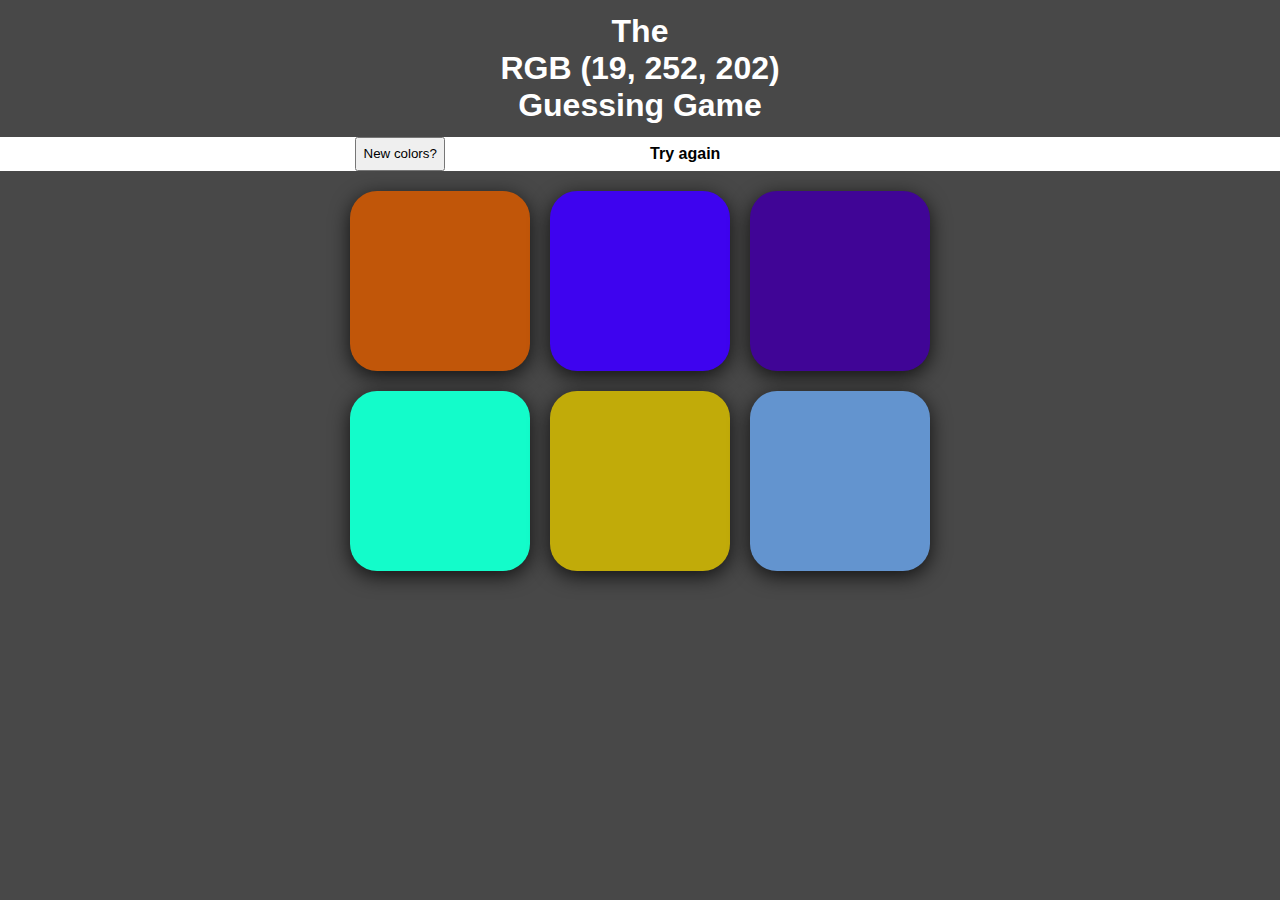
<file: index.html>
<!DOCTYPE html>
<html lang="en">
<head>
    <meta charset="UTF-8">
    <title>Color Game</title>
    <link rel="stylesheet" href="colorGame.css">
</head>
<body>

<h1>
    The<br> RGB <span id="goal"></span><br> Guessing Game
</h1>

<div class="options">
    <div id="options-inside">
        <div id="left-option">
            <button id="reset">New colors?</button>
        </div>
        <p id="try">Try again</p>
    </div>
</div>

<div class="container">
    <div class="square"></div>
    <div class="square"></div>
    <div class="square"></div>
    <div class="square"></div>
    <div class="square"></div>
    <div class="square"></div>
</div>

<script src="colorGame.js"></script>
</body>
</html>
</file>
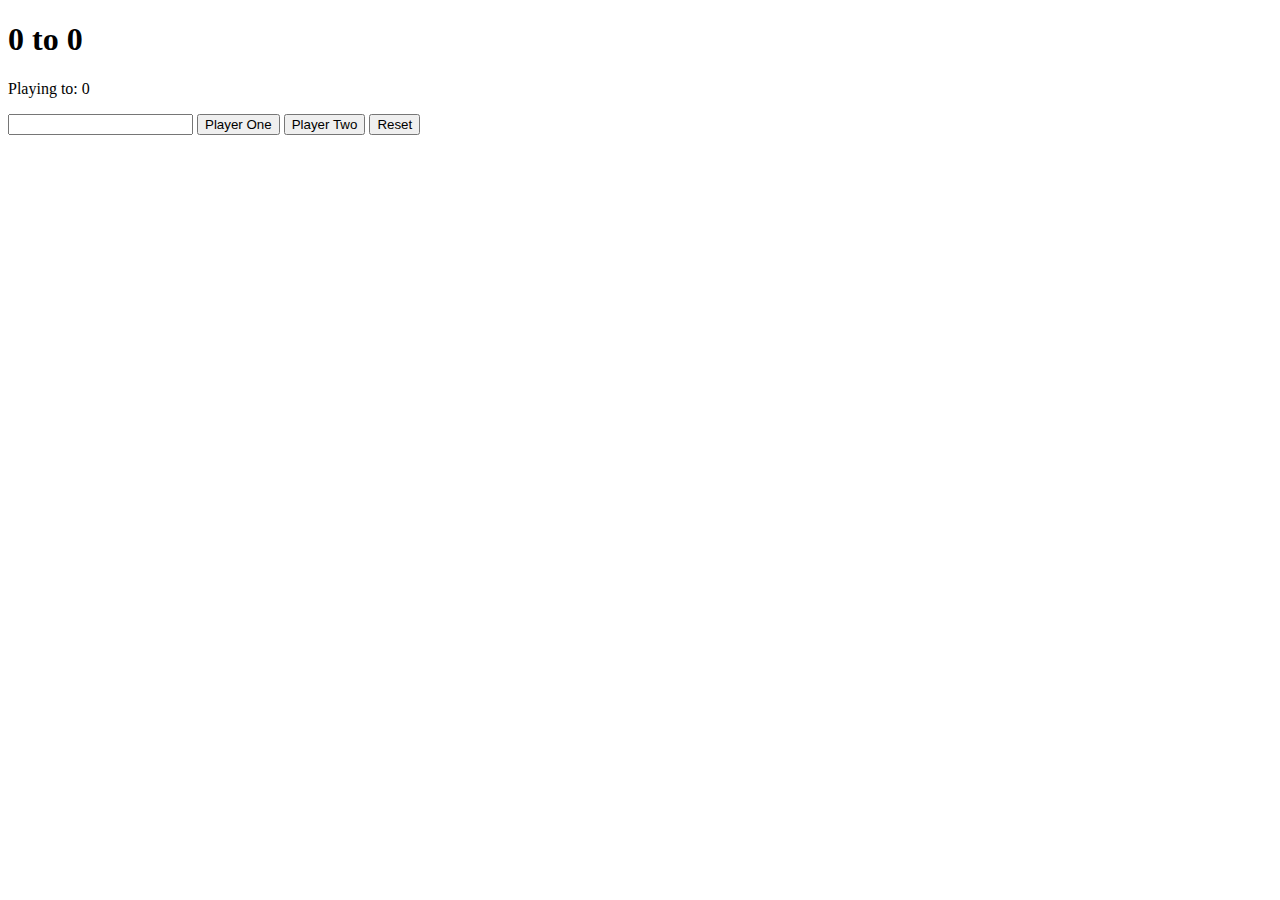
<file: scoreKeeper.html>
<!DOCTYPE html>
<html lang="en">
<head>
    <meta charset="UTF-8">
    <title>Title</title>
    <link rel="stylesheet" href="css.css">
</head>
<body>
<h1><span id="p1Display">0</span> to <span id="p2Display">0</span></h1>

    <p>Playing to: <span id="maxScore">0</span></p>

    <input id="input" type="number">
    <button id="p1">Player One</button>
    <button id="p2">Player Two</button>
    <button id="reset">Reset</button>

    <script src="scoreKeeper.js"></script>
</body>
</html>
</file>
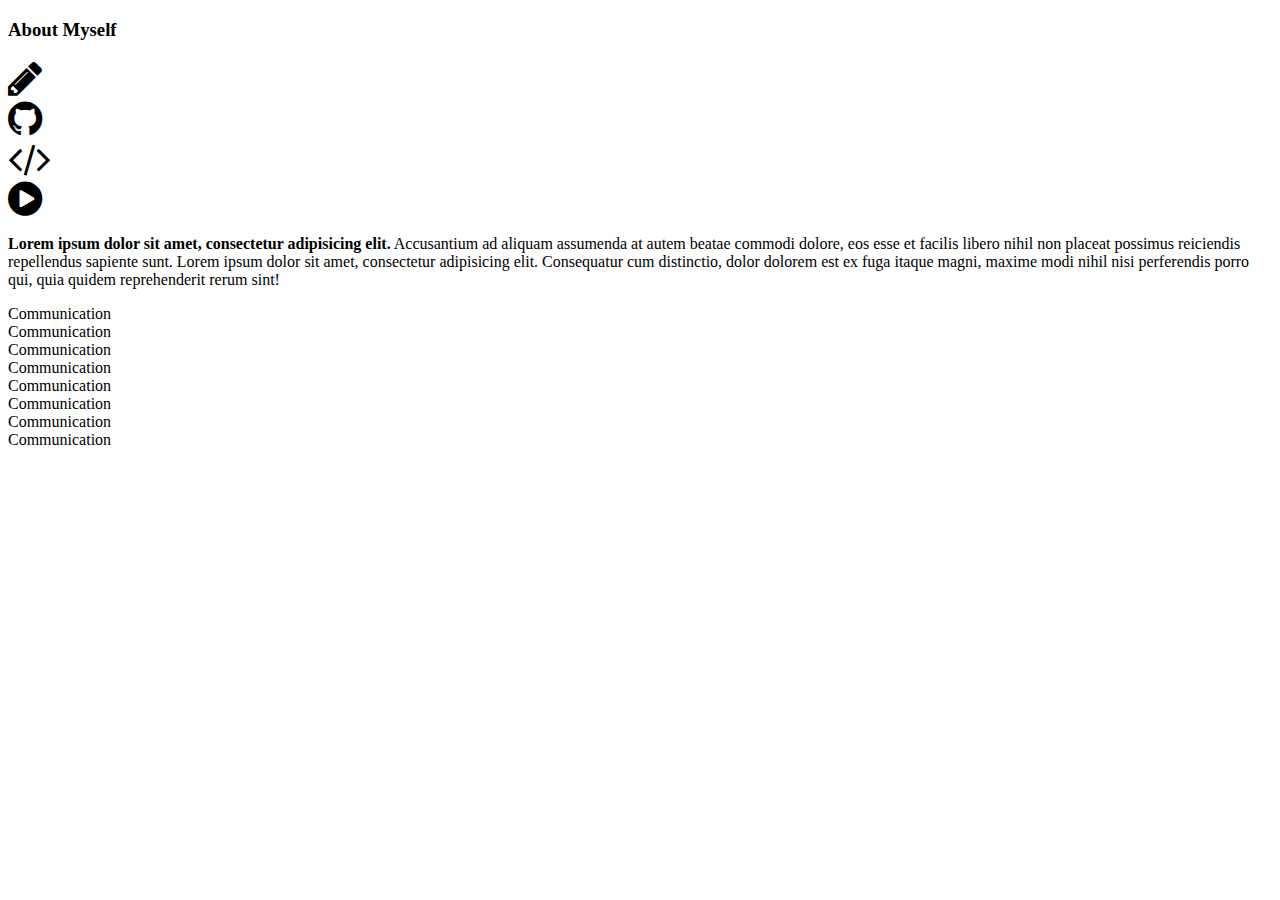
<file: html/Modules/about-me.html>
<!DOCTYPE html>
<html lang="en">
<head>
    <meta charset="UTF-8">
    <title>Title</title>
    <link rel="stylesheet" href="https://cdnjs.cloudflare.com/ajax/libs/font-awesome/4.7.0/css/font-awesome.min.css">
</head>
<body>
<section class="about">

    <h3>About Myself</h3>

    <div class="face-contain">

        <div class="face-img"></div>
        <div class="icon-pencil"><i class="fa fa-pencil " style="font-size: 40px"></i></div>
        <div class="icon-mouse"><i class="fa fa-github " style="font-size: 40px"></i></div>
        <div class="icon-browser"><i class="fa fa-code " style="font-size: 40px"></i></div>
        <div class="icon-video"><i class="fa fa-play-circle " style="font-size: 40px"></i></div>

    </div>
    <div class="text">
        <p><strong>Lorem ipsum dolor sit amet, consectetur adipisicing elit.</strong> Accusantium ad aliquam assumenda
            at
            autem beatae commodi dolore, eos esse et facilis libero nihil non placeat possimus reiciendis repellendus
            sapiente sunt. Lorem ipsum dolor sit amet, consectetur adipisicing elit. Consequatur cum distinctio, dolor
            dolorem est ex fuga
            itaque magni, maxime modi nihil nisi perferendis porro qui, quia quidem reprehenderit rerum sint!</p>
    </div>

    <div class="skill-lockup">
        <div class="skill-unit">
            <div class="skill-label">Communication</div>
            <div class="skill-icons">
                <div class="outer-stat">
                    <div class="inner-stat-1"></div>
                </div>
            </div>
        </div>
        <div class="skill-unit">
            <div class="skill-label">Communication</div>
            <div class="skill-icons">
                <div class="outer-stat">
                    <div class="inner-stat-2"></div>
                </div>
            </div>
        </div>
        <div class="skill-unit">
            <div class="skill-label">Communication</div>
            <div class="skill-icons">
                <div class="outer-stat">
                    <div class="inner-stat-3"></div>
                </div>
            </div>
        </div>
        <div class="skill-unit">
            <div class="skill-label">Communication</div>
            <div class="skill-icons">
                <div class="outer-stat">
                    <div class="inner-stat-4"></div>
                </div>
            </div>
        </div>
        <div class="skill-unit">
            <div class="skill-label">Communication</div>
            <div class="skill-icons">
                <div class="outer-stat">
                    <div class="inner-stat-5"></div>
                </div>
            </div>
        </div>
        <div class="skill-unit">
            <div class="skill-label">Communication</div>
            <div class="skill-icons">
                <div class="outer-stat">
                    <div class="inner-stat-6"></div>
                </div>
            </div>
        </div>
        <div class="skill-unit">
            <div class="skill-label">Communication</div>
            <div class="skill-icons">
                <div class="outer-stat">
                    <div class="inner-stat-7"></div>
                </div>
            </div>
        </div>
        <div class="skill-unit">
            <div class="skill-label">Communication</div>
            <div class="skill-icons">
                <div class="outer-stat">
                    <div class="inner-stat-8"></div>
                </div>
            </div>
        </div>

    </div>


</section>
</body>
</html>
</file>
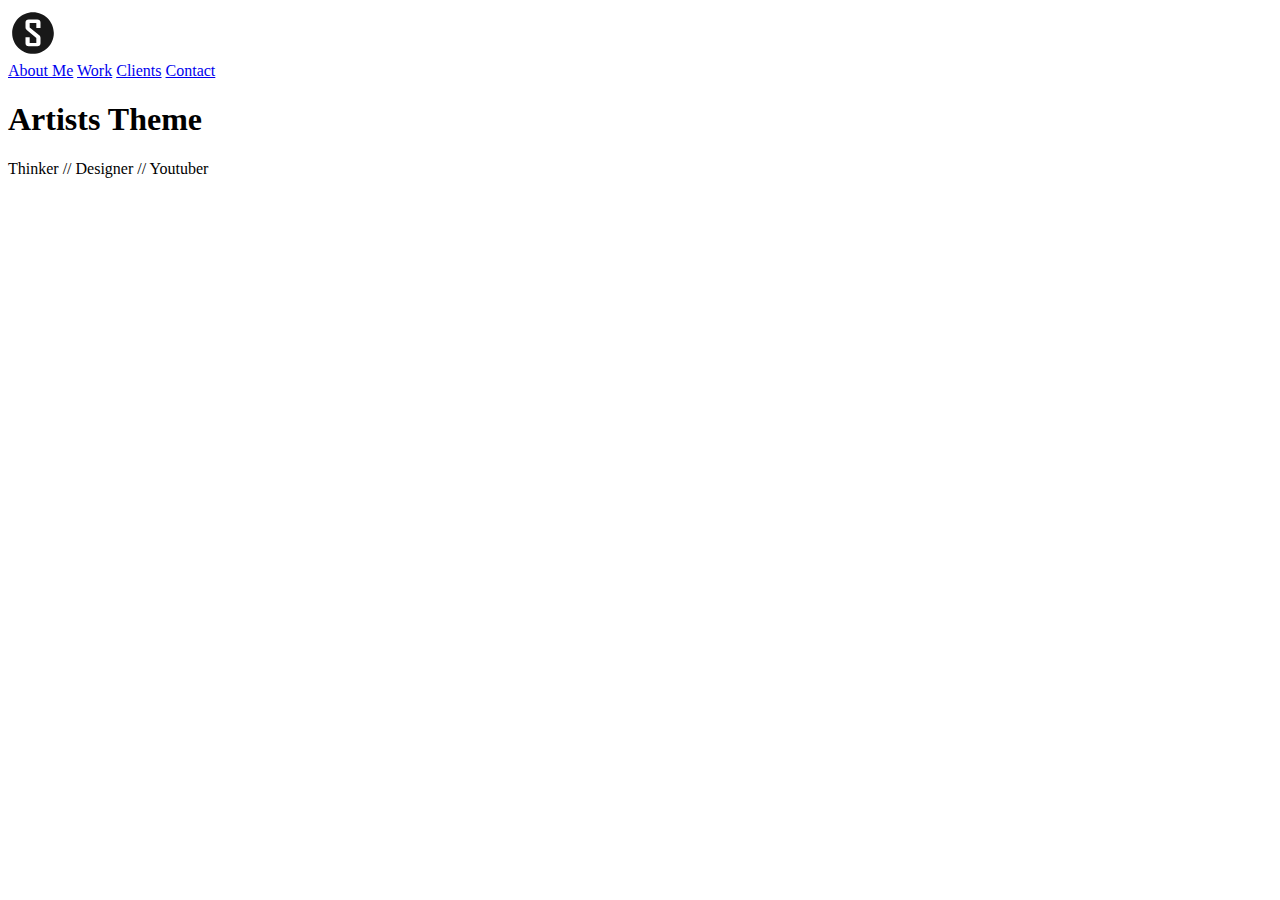
<file: html/Modules/header.html>
<!DOCTYPE html>
<html lang="en">
<head>
    <meta charset="UTF-8">
</head>
<body>
<header>
    <div class="logo"><svg fill="#000" opacity="0.9" height="50px" width="50px" version="1.1" id="Layer_1" xmlns="http://www.w3.org/2000/svg" xmlns:xlink="http://www.w3.org/1999/xlink" x="0px" y="0px"
	 viewBox="0 0 60 60" enable-background="new 0 0 60 60" xml:space="preserve">
<path d="M30,5C16.2,5,5,16.2,5,30s11.2,25,25,25s25-11.2,25-25S43.8,5,30,5z M39,42.4c0,2.5-1.4,3.6-3.9,3.6H24.9
	c-2.5,0-3.9-1.1-3.9-3.6V35h5v7h8v-6.1l-11.5-9.5c-1.1-0.9-1.5-2-1.5-3.5v-5.4c0-2.5,1.5-3.6,4-3.6h10c2.5,0,4,1.1,4,3.6V24h-5v-6
	h-8v5.3l11.5,9.5c1.1,0.9,1.5,2,1.5,3.5V42.4z"/>
</svg></div>

    <nav>

        <a href="#">About Me</a>
        <a href="#">Work</a>
        <a href="#">Clients</a>
        <a href="#">Contact</a>

    </nav>

    <h1><span>Artists Theme</span></h1>
    <p class="subtitle">Thinker // Designer // Youtuber</p>
</header>
</body>
</html>
</file>
<file: colorGame.css>
body {
  background-color: #484848;
  color: white;
  font-family: "Calibri Light", sans-serif;
  font-weight: 700;
  margin: 0;
  padding: 0;
  transition: ease 0.5s; }
  body .container {
    max-width: 600px;
    padding-top: 10px;
    margin: 0 auto; }
    body .container .square {
      width: 30%;
      padding-bottom: 30%;
      border-radius: 15%;
      -webkit-box-shadow: 0 0 20px #2c2c2c;
      -moz-box-shadow: 0 0 20px #2c2c2c;
      box-shadow: 0 5px 20px 0 rgba(0, 0, 0, 0.76);
      float: left;
      margin: 1.6666666667%; }
  body h1 {
    text-align: center;
    padding: 1% 0 1% 0;
    margin: 0 auto; }
  body .backGround {
    opacity: 0;
    -webkit-transition: ease 0.5s;
    -moz-transition: ease 0.5s;
    -o-transition: ease 0.5s;
    transition: ease-in-out 0.5s; }
  body .opaque {
    opacity: 1;
    -webkit-transition: ease 0.5s;
    -moz-transition: ease 0.5s;
    -o-transition: ease 0.5s;
    transition: ease 0.5s; }
  body .options {
    display: flex;
    justify-content: center;
    background-color: white; }
    body .options #options-inside {
      align-items: stretch;
      display: flex;
      width: 570px;
      justify-content: space-between;
      color: black; }
      body .options #options-inside #right-option {
        display: flex;
        width: fit-content;
        flex-direction: row;
        justify-content: flex-end; }
      body .options #options-inside p {
        margin: 0 auto;
        padding: 8px 0; }
      body .options #options-inside #left-option {
        display: flex; }
        body .options #options-inside #left-option #reset {
          padding: 0 6.5535px; }

/*# sourceMappingURL=colorGame.css.map */
</file>
<file: css.css>
.winner {
  color: green; }

.winner-button {
  background-color: #00da00; }

/*# sourceMappingURL=css.css.map */
</file>
